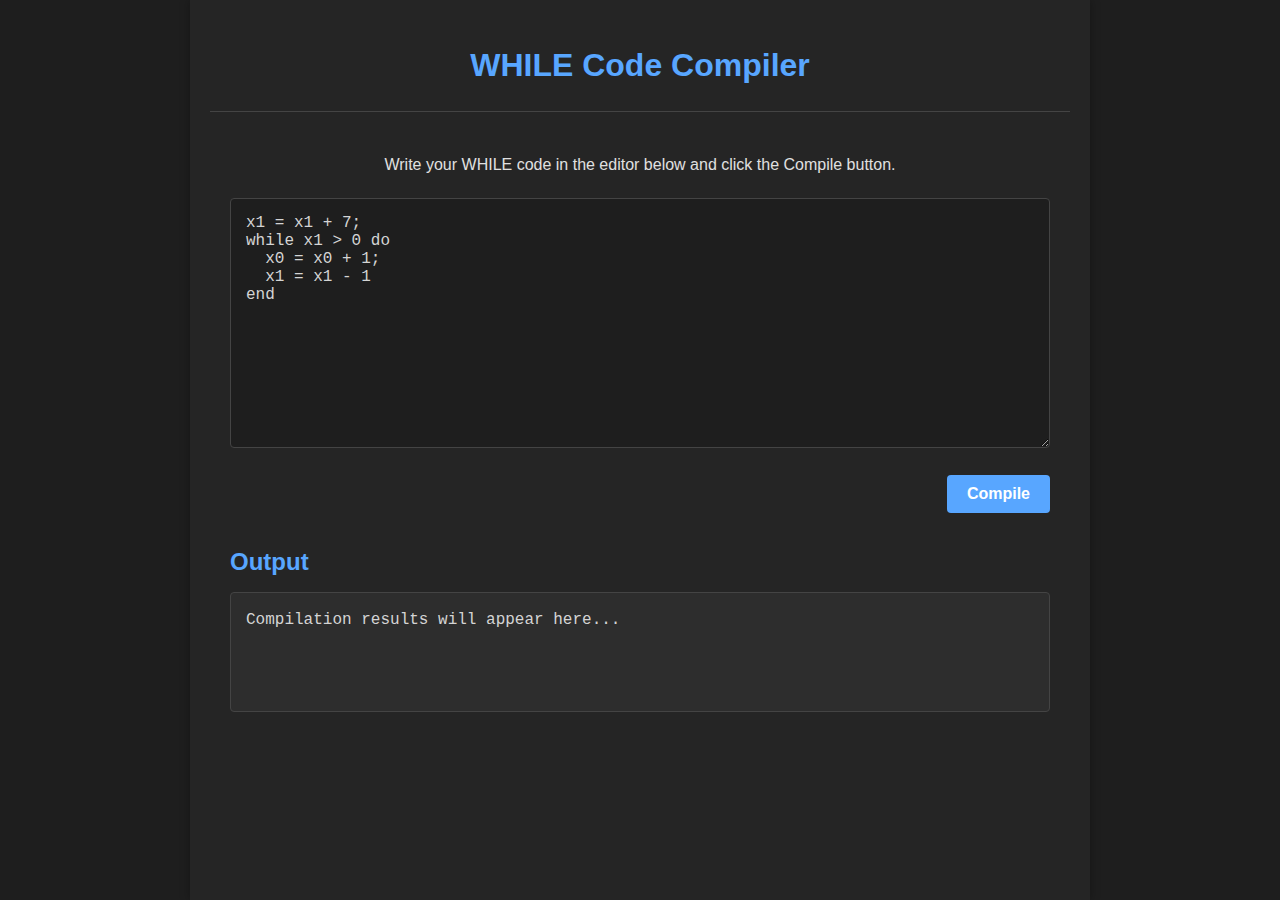
<file: webapp/index.html>
<!DOCTYPE html>
<html lang="en">
  <head>
    <meta charset="UTF-8" />
    <meta name="viewport" content="width=device-width, initial-scale=1.0" />
    <title>WHILE Code Compiler</title>
    <link rel="stylesheet" href="styles.css" />
  </head>
  <body>
    <div class="container">
      <header>
        <h1>WHILE Code Compiler</h1>
      </header>
      <main>
        <section class="content">
          <p>
            Write your WHILE code in the editor below and click the Compile
            button.
          </p>

          <div class="editor-container">
            <textarea
              id="codeEditor"
              placeholder="Enter your WHILE code here..."
              spellcheck="false"
            ></textarea>
          </div>

          <div class="button-container">
            <button id="compileBtn">Compile</button>
          </div>

          <div class="output-container">
            <h2>Output</h2>
            <div id="outputArea">Compilation results will appear here...</div>
          </div>
        </section>
      </main>
    </div>
    <script src="content/gmp_lib.js"></script>
    <script src="utils.js"></script>
    <script src="wasm_runner.js"></script>
    <script src="script.js"></script>
  </body>
</html>
</file>
<file: webapp/styles.css>
* {
    margin: 0;
    padding: 0;
    box-sizing: border-box;
}

body {
    font-family: Arial, sans-serif;
    line-height: 1.6;
    background-color: #1e1e1e;
    color: #e0e0e0;
}

.container {
    max-width: 900px;
    margin: 0 auto;
    padding: 20px;
    background-color: #252525;
    box-shadow: 0 0 10px rgba(0, 0, 0, 0.3);
    min-height: 100vh;
}

header {
    text-align: center;
    padding: 20px 0;
    border-bottom: 1px solid #444;
    margin-bottom: 20px;
}

h1, h2 {
    color: #58a6ff;
}

h2 {
    margin: 20px 0 10px;
    text-align: left;
}

.content {
    padding: 20px;
}

.content p {
    margin-bottom: 20px;
    text-align: center;
}

.editor-container {
    margin-bottom: 20px;
}

#codeEditor {
    width: 100%;
    height: 250px;
    padding: 15px;
    border: 1px solid #444;
    border-radius: 4px;
    background-color: #1e1e1e;
    color: #d4d4d4;
    font-family: 'Consolas', 'Monaco', 'Courier New', monospace;
    font-size: 16px;
    resize: vertical;
    outline: none;
}

.button-container {
    display: flex;
    justify-content: flex-end;
    margin: 15px 0;
}

button {
    background-color: #58a6ff;
    color: #fff;
    border: none;
    padding: 10px 20px;
    cursor: pointer;
    border-radius: 4px;
    font-size: 16px;
    font-weight: bold;
    transition: background-color 0.2s;
}

button:hover {
    background-color: #3691ff;
}

.output-container {
    margin-top: 30px;
    text-align: left;
}

#outputArea {
    background-color: #2d2d2d;
    border: 1px solid #444;
    border-radius: 4px;
    padding: 15px;
    min-height: 120px;
    font-family: 'Consolas', 'Monaco', 'Courier New', monospace;
    white-space: pre-wrap;
    color: #d4d4d4;
}

footer {
    text-align: center;
    margin-top: 50px;
    padding-top: 20px;
    border-top: 1px solid #444;
    color: #888;
}
</file>
